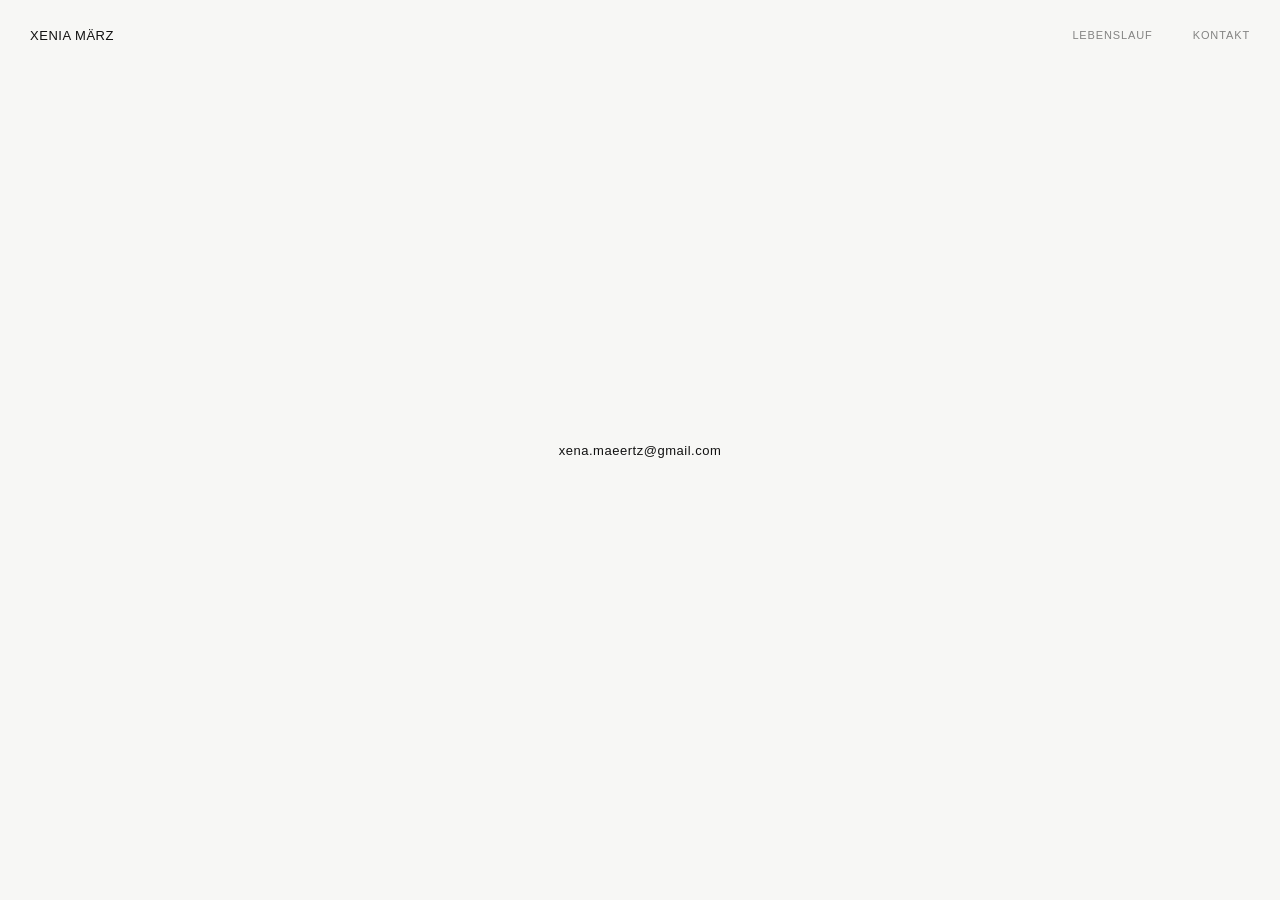
<file: kontakt.html>
<!DOCTYPE html>
<html lang="en">
<head>
  <meta charset="UTF-8">
  <meta name="viewport" content="width=device-width, initial-scale=1.0">

  <title>Xenia Portfolio</title>
  <link href="css/style.css" rel="stylesheet"/>
</head>


<body>
    <header class="navbar">
        <a href="index.html" class="name">XENIA MÄRZ</a>

        <nav class="nav-links">
            <a href="#">Lebenslauf</a>
            <a href="kontakt.html">Kontakt</a>
        </nav>

        <button class="menu-toggle" aria-label="Open menu">
            <span></span>
            <span></span>
        </button>
    </header>

    <p class="email">xena.maeertz@gmail.com</p>

    <script src="js/script.js"></script>
</body>
</html>
</file>
<file: css/style.css>
* {
    margin: 0;
    padding: 0;
    box-sizing: border-box;
}
html,
body {
    width: 100%;
    height: 100%;
    max-width: 1440px;
    margin: 0 auto;
}

body {
    background: #f7f7f5;
    overflow: hidden;
    font-family: Arial, sans-serif;
}

/*-------------------- NAVIGATION --------------------*/

.navbar {
    position: fixed;
    top: 0;
    left: 50%;
    transform: translateX(-50%);
    width: 100%;
    max-width: 1440px;
    height: 70px;
    padding: 0 30px;
    margin: 0 auto;
    display: flex;
    align-items: center;
    justify-content: space-between;
    z-index: 100;
}

.name {
  font-size: 13px;
  font-weight: 500;
  letter-spacing: 0.04em;
  color: #111;
  text-decoration: none;
}

.nav-links {
  display: flex;
  align-items: center;
  gap: 40px;
}

.nav-links a {
  font-size: 11px;
  letter-spacing: 0.08em;
  text-transform: uppercase;
  color: #111;
  text-decoration: none;
  opacity: 0.5;
  transition: opacity 0.25s ease;
}

.nav-links a:hover {
  opacity: 1;
}

.menu-toggle {
  display: none;
  width: 30px;
  height: 30px;
  padding: 0;
  border: none;
  background: transparent;
  cursor: pointer;
  flex-direction: column;
  justify-content: center;
  align-items: end;
  gap: 5px;
}

.menu-toggle span {
  display: block;
  width: 20px;
  height: 1px;
  background: #111;
  transition: transform 0.3s ease;
}

/* -------------------- GALLERY -------------------- */

.gallery {
    position: relative;
    width: 100%;
    height: 100vh;
    display: flex;
    align-items: center;
    justify-content: center;
}

.image-container {
    position: relative;
    width: 90vw;
    height: 90vh;
    display: flex;
    align-items: center;
    justify-content: center;
}

.gallery-image {
    position: absolute;
    max-width: 100%;
    max-height: 100%;
    width: auto;
    height: auto;
    object-fit: contain;
    opacity: 0;
    transition: opacity 1.2s ease;
    pointer-events: none;
}

.gallery-image.active {
    opacity: 1;
}


/* -------------------- NAVIGATION -------------------- */

.arrow {
    position: absolute;
    inset: 0;
    display: flex;
    justify-content: space-between;
    align-items: center;
    pointer-events: none;
}

.arrow-button {
    pointer-events: auto;
    width: 80px;
    height: 100%;
    border: none;
    background: transparent;
    cursor: pointer;
    opacity: 0;
    transition: opacity 0.3s ease;
    pointer-events: auto;
    -webkit-tap-highlight-color: transparent;
}

.gallery:hover .arrow-button {
    opacity: 0.35;
}

.arrow-button:hover {
    opacity: 1 !important;
}

.arrow-button::after {
    content: "";
    display: block;
    width: 12px;
    height: 12px;
    border-top: 1px solid #111;
    border-right: 1px solid #111;
}

.previous::after {
    transform: rotate(-135deg);
    margin-left: 25px;
}

.next::after {
    transform: rotate(45deg);
    margin-left: auto;
    margin-right: 25px;
}


/* -------------------- COUNTER -------------------- */

.counter {
    position: absolute;
    bottom: 25px;
    left: 50%;
    transform: translateX(-50%);
    font-size: 11px;
    letter-spacing: 0.15em;
    color: #111;
    opacity: 0.35;
    user-select: none;
}

/* -------------------- CONTACT PAGE -------------------- */

.email {
    position: absolute;
    top: 50%;
    left: 50%;
    transform: translate(-50%, -50%);
    font-size: 13px;
    font-weight: 500;
    letter-spacing: 0.04em;
    color: #111;
    text-decoration: none;
}

/* -------------------- MOBILE -------------------- */

@media (max-width: 600px) {
    .image-container {
        width: 94vw;
        height: 85vh;
    }

    .nav-button {
        width: 60px;
    }

    .previous::after {
        margin-left: 15px;
    }

    .next::after {
        margin-right: 15px;
    }

    .counter {
        bottom: 15px;
    }
}

@media (max-width: 700px) {
    .navbar {
        height: 60px;
    }

    .nav-container {
        padding: 0 20px;
    }

    .nav-links {
        display: none;
    }

    .menu-toggle {
        display: flex;
    }

    .nav-links.open {
        position: fixed;
        top: 60px;
        left: 0;
        width: 100%;
        padding: 30px 20px;
        display: flex;
        flex-direction: column;
        align-items: flex-end;
        gap: 20px;
        background: #f7f7f5;
    }
}
</file>
